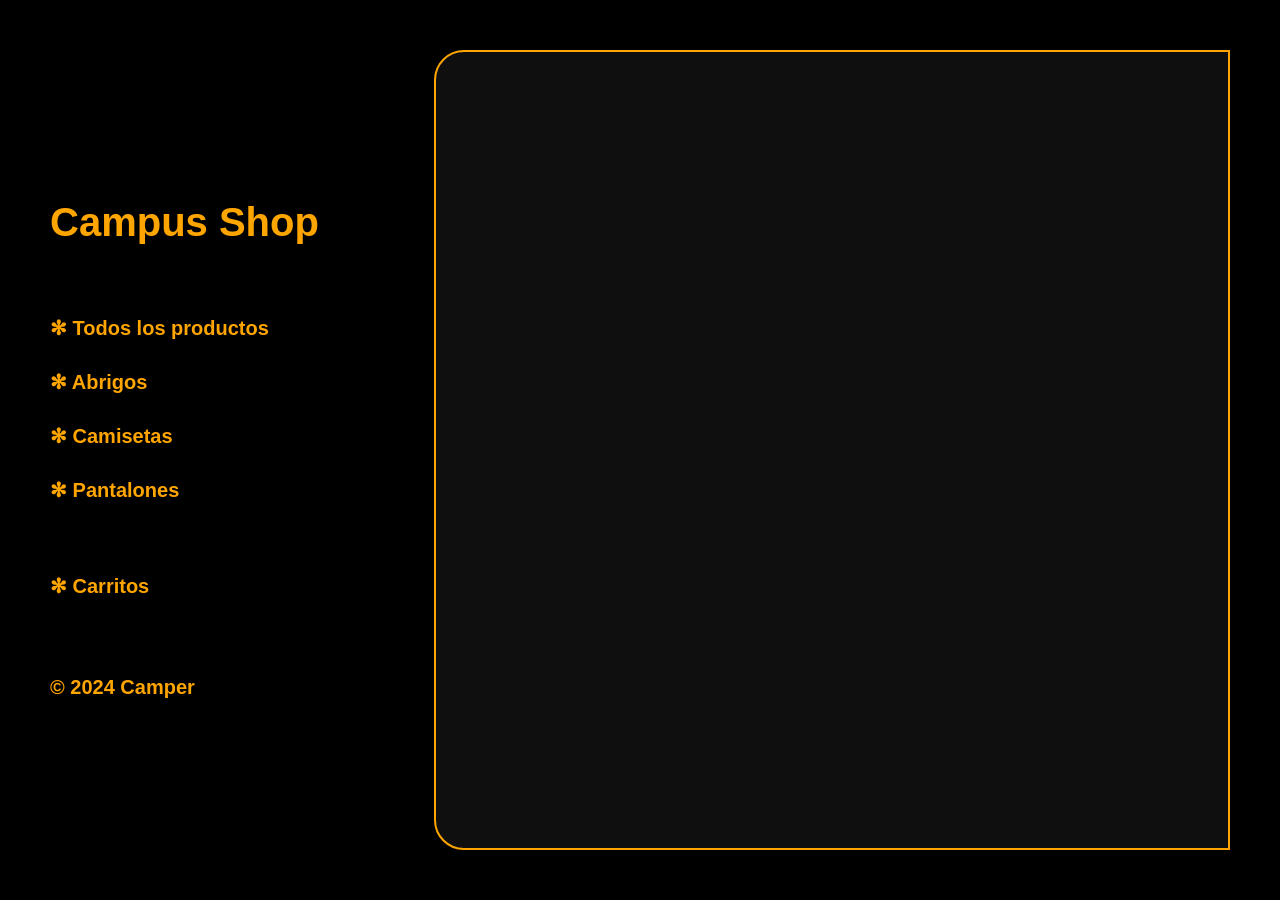
<file: index.html>
<!DOCTYPE html>
<html lang="en">
<head>
    <meta charset="UTF-8">
    <meta name="viewport" content="width=device-width, initial-scale=1.0">
    <title>Examen JavaScript</title>
    <link rel="stylesheet" href="css/style.css">
    <script type="module" src="js/main.js" defer></script>
</head>
<body>
    <section class="sidebar">
        <div class="container">
            <div class="sidebar_section_arriba">
                <h1>Campus Shop</h1>
                <div class="sidebar_section_medio">
                    <a id="Allproducts" href="">✻ Todos los productos</a>
                    <a id="Abrigos" href="">✻ Abrigos</a>
                    <a id="Camisetas" href="">✻ Camisetas</a>
                    <a id="Pantalones" href="">✻ Pantalones</a>
                </div>
                <div class="sidebar_section_down">
                    <a id="carritos" href="">✻ Carritos ㅤㅤㅤㅤ</a>
                <div class="sidebar_section_down_h2">
                    <h2>© 2024 Camper</h2>
            </div>
        </div>
      </section>
    <section class="main-content">
        <div class="content-container">
            <div id="data-container"></div>
        </div>
    </section>
</body>
</html>
</file>
<file: css/style.css>
*{
    padding: 0;
    margin: 0;
    box-sizing: border-box;
    font-family: 'Segoe UI', Tahoma, Geneva, Verdana, sans-serif;
    color: orange;
}

/*********************MENU VERTICAL IZQUIERDO********************* */
.sidebar {
    position: fixed;
    left: 0;
    top: 0;
    bottom: 0;
    background-color: black;
    padding: 50px;
    width: 30%;
    height: auto;
  }
  
  .container {
    display: grid;
    grid-template-columns: 1fr;
    text-align: center;
    justify-content: center;
    align-items: center;
    height: 100%;
  }
  
  .sidebar_section_arriba h1 {
    display: flex;
    text-align: left;
    align-items: left;
    justify-content: left;
    font-size: 40px;
    height: 100%;
  }
  
  .sidebar_section_medio{
    display: flex;
    flex-direction: column;
    text-align: left;
    justify-content: center;
    gap: 30px;
    margin-top: 25%;
    font-size: 20px;
    font-weight: bold;
    width: 100%;
    height: 100%;
  }

  .sidebar_section_medio a{
    cursor: pointer;
    text-decoration: none;
    color: orange;
  }
  .sidebar_section_medio a:hover{
    color: blue;
  }

  .sidebar_section_down{
    display: flex;
    flex-direction: column;
    text-align: left;
    gap: 100px;
    margin-top: 25%;
    font-weight: bold;
    font-size: 20px;
    height: 100%;
    width: 100%;
  }

  .sidebar_section_down a{
    cursor: pointer;
    text-decoration: none;
    color: orange;
  }

  .sidebar_section_down a:hover{
    color: blue;
  }

  .sidebar_section_down_h2{
    display: flex;
    flex-direction: column;
    text-align: left;

  }

  .sidebar_section_down_h2 h2{
    margin-top: -24px;
    font-size: 20px;
  }
/* 
  *****************MAIN SECTION ******************************************************* */
  .main-content {
    position: absolute;
    left: 30%;
    top: 0;
    bottom: 0;
    background-color: black;
    padding: 50px;
    width: 70%;
    height: auto;
}

.content-container {
    display: grid;
    grid-template-columns: repeat(auto-fill, minmax(200px, 1fr));
    grid-gap: 20px;
    justify-content: start;
    align-content: start;
    overflow-y: scroll;
    border: 2px solid orange;
    height: 100%;
    padding: 15px;
    background: rgb(15, 15, 15);
    border-top-left-radius: 30px;
    border-bottom-left-radius: 30px;
}

.box {
    text-align: center;
    border: 2px solid rgb(129, 190, 15);
    padding-top: 10px;
    border-radius: 10px;
    border-bottom: 0;
}

.box img {
    max-width: 50%;
    height: auto;
    object-fit: cover;
}

h1 {
    grid-column: 1 / -1;
}

.box_alado{
    display: flex;
    flex-direction: column;
    justify-content: left;
    align-items: left;
    text-align: left;
    width: 100%;
    gap: 10px;
    border: 1px solid rgb(129, 190, 15);
    border-radius: 15px;
    border-bottom-left-radius: 10px;
    border-bottom-right-radius: 10px;
    padding: 10px;
}

.box_alado_debajo{
    display: flex;
    flex-direction: row;
    justify-content: space-between;
}

.box_alado_debajo button{
    font-size: 12px;
    padding: 3px;
    background: rgb(34, 59, 34);
    color: white;
    border-radius: 8px;
}

@media only screen and (max-width: 768px) {
  .sidebar, .sidebar_abrigos, .sidebar_camisetas, .sidebar_pantalones .main-content, .main-content_abrigos, .main-content_camisetas, .main-content_carrito, .main-content_pantalones, .mai {
      width: 100%;
      left: 0;
  }
}

/* ***********************************ABRIGOS*********************************************************** */

.sidebar_abrigos {
    position: fixed;
    left: 0;
    top: 0;
    bottom: 0;
    background-color: black;
    padding: 50px;
    width: 30%;
    height: auto;
  }
  
  .container_abrigos {
    display: grid;
    grid-template-columns: 1fr;
    text-align: center;
    justify-content: center;
    align-items: center;
    height: 100%;


  }
  
  .sidebar_section_arriba_abrigos h1 {
    display: flex;
    text-align: left;
    align-items: left;
    justify-content: left;
    font-size: 40px;
    height: 100%;
  }
  
  .sidebar_section_medio_abrigos{
    display: flex;
    flex-direction: column;
    text-align: left;
    justify-content: center;
    gap: 30px;
    margin-top: 25%;
    font-size: 20px;
    font-weight: bold;
    width: 100%;
    height: 100%;
  }

  .sidebar_section_medio_abrigos a{
    cursor: pointer;
    text-decoration: none;
    color: orange;
  }
  .sidebar_section_medio_abrigos a:hover{
    color: blue;
  }

  .sidebar_section_down_abrigos{
    display: flex;
    flex-direction: column;
    text-align: left;
    gap: 100px;
    margin-top: 25%;
    font-weight: bold;
    font-size: 20px;
    height: 100%;
    width: 100%;
  }

  .sidebar_section_down_abrigos a{
    cursor: pointer;
    text-decoration: none;
    color: orange;
  }

  .sidebar_section_down_abrigos a:hover{
    color: blue;
  }

  .sidebar_section_down_h2_abrigos{
    display: flex;
    flex-direction: column;
    text-align: left;

  }

  .sidebar_section_down_h2_abrigos h2{
    margin-top: -24px;
    font-size: 20px;
  }
/* 
  *****************MAIN SECTION ABRIGOS ******************************************************* */
  .main-content_abrigos {
    position: absolute;
    left: 30%;
    top: 0;
    bottom: 0;
    background-color: black;
    padding: 50px;
    width: 70%;
    height: auto;
}

.content-container_abrigos {
    display: grid;
    grid-template-columns: repeat(auto-fill, minmax(200px, 1fr));
    grid-gap: 20px;
    justify-content: start;
    align-content: start;
    overflow-y: scroll;
    border: 2px solid orange;
    height: 100%;
    padding: 15px;
    background: #fff;
    border-top-left-radius: 30px;
    border-bottom-left-radius: 30px;
    background: rgb(15, 15, 15);
}

.box_abrigos {
    text-align: center;
    border: 2px solid orange;
    padding-top: 10px;
    border-radius: 10px;
    border-bottom: 0;
}

.box_abrigos img {
    max-width: 50%;
    height: auto;
    object-fit: cover;
}

h1 {
    grid-column: 1 / -1;
}

.box_alado_Abrigos{
    display: flex;
    flex-direction: column;
    justify-content: left;
    align-items: left;
    text-align: left;
    width: 100%;
    gap: 10px;
    border: 1px solid orange;
    border-radius: 15px;
    border-bottom-left-radius: 10px;
    border-bottom-right-radius: 10px;
    padding: 10px;
}

.box_alado_debajo_abrigos{
    display: flex;
    flex-direction: row;
    justify-content: space-between;
}

.box_alado_debajo_abrigos button{
    font-size: 12px;
    padding: 3px;
    background: rgb(34, 59, 34);
    color: white;
    border-radius: 8px;
}

/* ***************************CAMISETAS************************************************************** */

.sidebar_camisetas {
    position: fixed;
    left: 0;
    top: 0;
    bottom: 0;
    background-color: black;
    padding: 50px;
    width: 30%;
    height: auto;
  }
  
  .container_camisetas {
    display: grid;
    grid-template-columns: 1fr;
    text-align: center;
    justify-content: center;
    align-items: center;
    height: 100%;
  }
  
  .sidebar_section_arriba_camisetas h1 {
    display: flex;
    text-align: left;
    align-items: left;
    justify-content: left;
    font-size: 40px;
    height: 100%;
  }
  
  .sidebar_section_medio_camisetas{
    display: flex;
    flex-direction: column;
    text-align: left;
    justify-content: center;
    gap: 30px;
    margin-top: 25%;
    font-size: 20px;
    font-weight: bold;
    width: 100%;
    height: 100%;
  }

  .sidebar_section_medio_camisetas a{
    cursor: pointer;
    text-decoration: none;
    color: orange;
  }
  .sidebar_section_medio_camisetas a:hover{
    color: blue;
  }

  .sidebar_section_down_camisetas{
    display: flex;
    flex-direction: column;
    text-align: left;
    gap: 100px;
    margin-top: 25%;
    font-weight: bold;
    font-size: 20px;
    height: 100%;
    width: 100%;
  }

  .sidebar_section_down_camisetas a{
    cursor: pointer;
    text-decoration: none;
    color: orange;
  }

  .sidebar_section_down_camisetas a:hover{
    color: blue;
  }

  .sidebar_section_down_h2_camisetas{
    display: flex;
    flex-direction: column;
    text-align: left;

  }

  .sidebar_section_down_h2_camisetas h2{
    margin-top: -24px;
    font-size: 20px;
  }
/* 
  *****************MAIN SECTION CAMISETAS ******************************************************* */
  .main-content_camisetas{
    position: absolute;
    left: 30%;
    top: 0;
    bottom: 0;
    background-color: black;
    padding: 50px;
    width: 70%;
    height: auto;
}

.content-container_camisetas {
    display: grid;
    grid-template-columns: repeat(auto-fill, minmax(200px, 1fr));
    grid-gap: 20px;
    justify-content: start;
    align-content: start;
    overflow-y: scroll;
    border: 2px solid orange;
    height: 100%;
    padding: 15px;
    background: #fff;
    border-top-left-radius: 30px;
    border-bottom-left-radius: 30px;
    background: rgb(15, 15, 15);
}

.box_camisetas {
    text-align: center;
    border: 2px solid orange;
    padding-top: 10px;
    border-radius: 10px;
    border-bottom: 0;
}

.box_camisetas img {
    max-width: 50%;
    height: auto;
    object-fit: cover;
}

h1 {
    grid-column: 1 / -1;
}

.box_alado_camisetas{
    display: flex;
    flex-direction: column;
    justify-content: left;
    align-items: left;
    text-align: left;
    width: 100%;
    gap: 10px;
    border: 1px solid orange;
    border-radius: 15px;
    border-bottom-left-radius: 10px;
    border-bottom-right-radius: 10px;
    padding: 10px;
}

.box_alado_debajo_camisetas{
    display: flex;
    flex-direction: row;
    justify-content: space-between;
}

.box_alado_debajo_camisetas button{
    font-size: 12px;
    padding: 3px;
    background: rgb(34, 59, 34);
    color: white;
    border-radius: 8px;
}

/* *********************************PANTALONES********************************************************** */

.sidebar_pantalones {
    position: fixed;
    left: 0;
    top: 0;
    bottom: 0;
    background-color: black;
    padding: 50px;
    width: 30%;
    height: auto;
  }
  
  .container_pantalones {
    display: grid;
    grid-template-columns: 1fr;
    text-align: center;
    justify-content: center;
    align-items: center;
    height: 100%;
  }
  
  .sidebar_section_arriba_pantalones h1 {
    display: flex;
    text-align: left;
    align-items: left;
    justify-content: left;
    font-size: 40px;
    height: 100%;
  }
  
  .sidebar_section_medio_pantalones{
    display: flex;
    flex-direction: column;
    text-align: left;
    justify-content: center;
    gap: 30px;
    margin-top: 25%;
    font-size: 20px;
    font-weight: bold;
    width: 100%;
    height: 100%;
  }

  .sidebar_section_medio_pantalones a{
    cursor: pointer;
    text-decoration: none;
    color: orange;
  }
  .sidebar_section_medio_pantalones a:hover{
    color: blue;
  }

  .sidebar_section_down_pantalones{
    display: flex;
    flex-direction: column;
    text-align: left;
    gap: 100px;
    margin-top: 25%;
    font-weight: bold;
    font-size: 20px;
    height: 100%;
    width: 100%;
  }

  .sidebar_section_down_pantalones a{
    cursor: pointer;
    text-decoration: none;
    color: orange;
  }

  .sidebar_section_down_pantalones a:hover{
    color: blue;
  }

  .sidebar_section_down_h2_pantalones{
    display: flex;
    flex-direction: column;
    text-align: left;

  }

  .sidebar_section_down_h2_pantalones h2{
    margin-top: -24px;
    font-size: 20px;
  }
/* 
  *****************MAIN SECTION PANTALONES ******************************************************* */
  .main-content_pantalones{
    position: absolute;
    left: 30%;
    top: 0;
    bottom: 0;
    background-color: black;
    padding: 50px;
    width: 70%;
    height: auto;
}

.content-container_pantalones {
    display: grid;
    grid-template-columns: repeat(auto-fill, minmax(200px, 1fr));
    grid-gap: 20px;
    justify-content: start;
    align-content: start;
    overflow-y: scroll;
    border: 2px solid orange;
    height: 100%;
    padding: 15px;
    background: #fff;
    border-top-left-radius: 30px;
    border-bottom-left-radius: 30px;
    background: rgb(15, 15, 15);
}

.box_pantalones {
    text-align: center;
    border: 2px solid orange;
    padding-top: 10px;
    border-radius: 10px;
    border-bottom: 0;
}

.box_pantalones img {
    max-width: 50%;
    height: auto;
    object-fit: cover;
}

h1 {
    grid-column: 1 / -1;
}

.box_alado_pantalones{
    display: flex;
    flex-direction: column;
    justify-content: left;
    align-items: left;
    text-align: left;
    width: 100%;
    gap: 10px;
    border: 1px solid orange;
    border-radius: 15px;
    border-bottom-left-radius: 10px;
    border-bottom-right-radius: 10px;
    padding: 10px;
}

.box_alado_debajo_pantalones{
    display: flex;
    flex-direction: row;
    justify-content: space-between;
}

.box_alado_debajo_pantalones button{
    font-size: 12px;
    padding: 3px;
    background: rgb(34, 59, 34);
    color: white;
    border-radius: 8px;
}

/* *******************************CARRITO****************************************************************** */

.main-content_carrito{
    position: absolute;
    left: 30%;
    top: 0;
    bottom: 0;
    background-color: black;
    padding: 50px;
    width: 70%;
    height: auto;
}

.content-container_carrito {
    display: grid;
    grid-template-columns: 1fr;
    grid-auto-rows: minmax(auto, auto);
    grid-gap: 20px;
    justify-content: start;
    align-content: start;
    overflow-y: scroll;
    border: 2px solid orange;
    height: 100%;
    padding: 15px;
    background: #fff;
    border-top-left-radius: 30px;
    border-bottom-left-radius: 30px;
    background: rgb(15, 15, 15);
}
.box_carrito {
    text-align: center;
    border: 2px solid orange;
    padding-top: 10px;
    border-radius: 10px;
    border-bottom: 0;
    width: 100%;
}

.row {
    display: flex;
    flex-direction: column;
    justify-content: center;
    gap: 20px;
    width: 100%;
}


.item {
    display: grid;
    grid-template-columns: auto auto auto;
    grid-gap: 20px;
    align-items: center;
    padding: 10px;
    border-radius: 10px;
    border: 1px solid orange;
}



.column {
    display: flex;
    flex-direction: column;
    align-items: center;
    margin-top: 10px;
}

.column p {
    margin: 5px 0;
}

input[type="text"] {
    width: 80%;
    padding: 5px;
    margin-top: 5px;
}

.text {
    display: flex;
    flex-direction: column;
    align-items: center;
}


.item {
    display: grid;
    grid-template-columns: auto auto auto auto auto auto;
    grid-gap: 70px;
    align-items: center;
    padding: 10px;
    border-radius: 10px;
    border: 1px solid orange;
}

.item img {
    max-width: 70%;;
    max-height: 100%;
}

.text {
    display: flex;
    flex-direction: column;
    align-items: center;
}

.text p {
    margin: 5px 0;
}

input[type="text"] {
    width: 100%;
    padding: 5px;
    margin-top: 5px;
}

img[type="imagencarro"]{
    width: 50px;
}

.item_carritos_Abajo{
  display: grid;
  grid-template-columns: auto auto;
  grid-gap: 70px;
  align-items: center;
  padding: 10px;
  border-radius: 10px;
  justify-content: space-between;
}

.columna_Abajo_carrito{
  display: flex;
  flex-direction: row;
  border: 1px solid orange;
  gap: 50px;
  padding: 10px;
  border-radius: 15px;
}

.Comprar_ahora , .column_abajo_Carrito{
  display: flex;
  justify-content: center;
  align-items: center;
  background: rgb(14, 85, 14);
  padding: 10px;
  cursor: pointer;
  border-radius: 15px;
}

.column_abajo_Carrito a{
  color: white;
  text-decoration: none;
}

.Comprar_ahora a{
  color: white;
  text-decoration: none;
}

.columna_Abajo_carrito_cantidad p{
  font-size: 14px;
}

.columna_Abajo_carrito_cantidad small{
  font-size: 16px;
}

/* ****************************************+CARRITO VACIO******************************** */

.carritovacioh2 h2{
  font-size: 16px;
  font-weight: 500;
}

/* *******************************************CARRITOLLENO*********************************** */

.imagenpantalon01{
  cursor: pointer;
}

#data-container img{
  max-width: 100%;
}

#data-container {
  margin-left: 30px;
}

#data-container button{
  background: black;
  color: orange;
  padding: 10px;
  border: 1px solid orange;
  cursor: pointer;
  border-radius: 10px;
}
</file>
